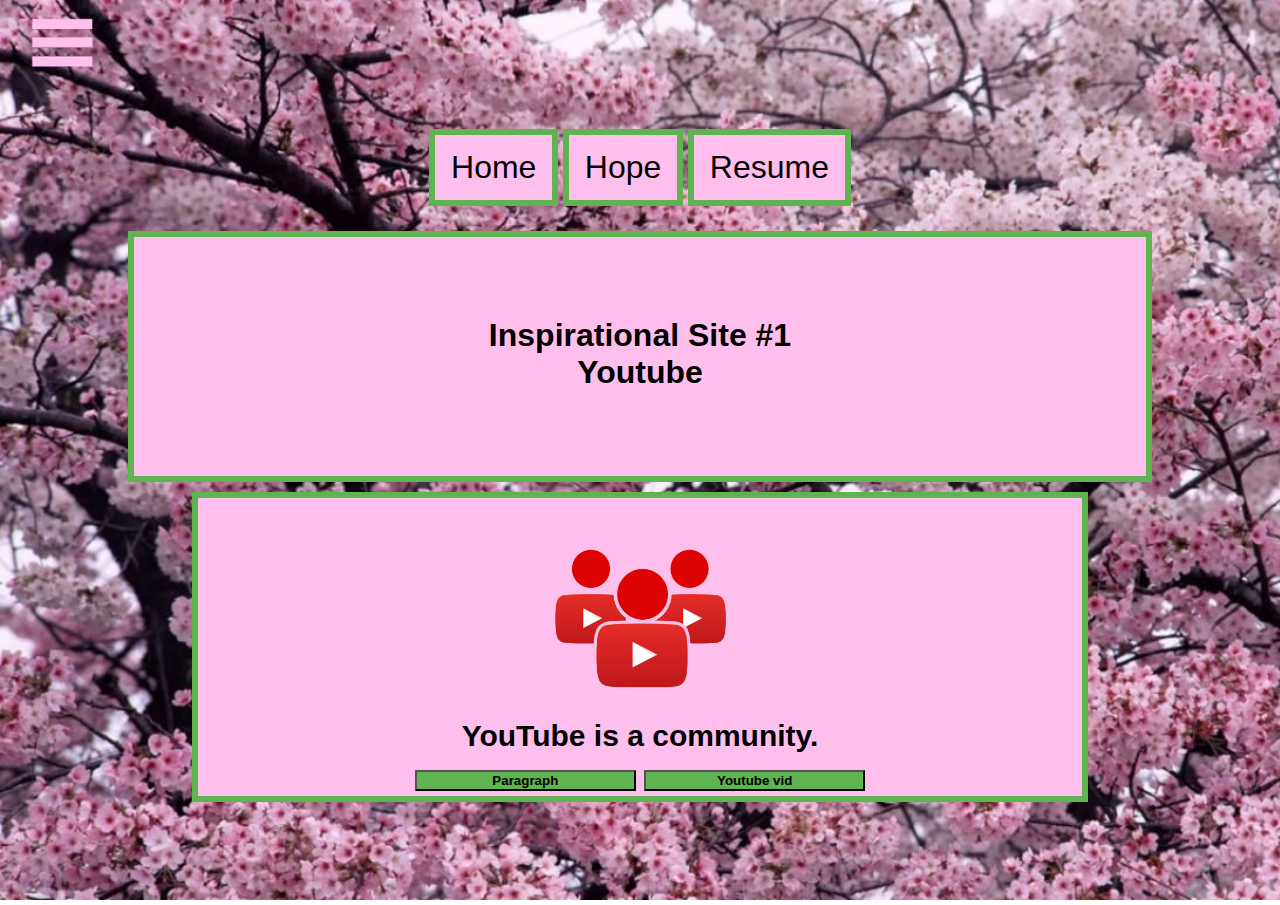
<file: Privera_Portfolio Website/Dreams.html>
<!DOCTYPE html>
<html lang="en-US">
	<head>
		<meta charset="utf-8" />
		<meta name="author" content="Patricia Rivera" />
		<meta name="viewport" content="width=device-width, initial-scale=1.0" />
		<meta name="description" content="Portfolio Website" />
		<meta name="keywords" content="HTML,CSS,XML,JavaScript" />
		<title>Patricia Rivera's Portfolio Website</title>
		<link rel="stylesheet" media="screen" href="css/stylesheet.css" />
		<!--[if It IE 9]>
			<script src="../script/html5shiv.js"></script>
		<![endif]-->
	</head>
	<body>
	<img class="menu" src="images/threelines.png" alt="menu" />
	<nav class="navbar">
		<a href="index.html">Home</a>
		<a href="Hope.html">Hope</a>
		<a href="Resume.html">Resume</a>
	</nav>
	<header class="head">
		<h1>
			Inspirational Site #1
		<br />
			<a id="link" href="https://www.youtube.com/" target="_blank">Youtube</a>
		</h1>
	</header>
	<main id="dream">
	<br />
		<img id="Youtube" src="images/youtube.png" alt="Youtube Logo" />
		<header id="First_Line">YouTube is a community.</header>
		<button id="Paragraph">Paragraph</button>
		<button id="Vid">Youtube vid</button>
		<p id="none">Whether you are just a viewer or a person who uploads videos, commonly known as a YouTuber.
		YouTube is used to upload content from entertainment, news, how to videos, motivational, etc. This platform has grown since it first
		started, to now, where people can get a full job based on it. This platform is inspirational to me and to people around the world.
		I don't personally want a full job on this but it was the platform that got me into what "gaming" is. I’m not hesitant to say that 
		YouTube is one of the platforms to make me realize what my dream is. I want to be a programmer, I wondered what made games, “games”
		so I searched it up and found out what programming is, since then that has and still is my dream. My dream right now is to get a job I know
		I will enjoy, but my ultimate goal is to make my own game and have YouTubers and people in general be interested to play my game, and if 
		I work hard enough, for them to enjoy it. That is what I find inspirational about YouTube. Millions of people who are inspired by this 
		huge community for their own dreams or if the videos they watch help them through their tough life and lift them up even a little is so awe inspiring.
		</p>
		<iframe id="Motivation" class="iframe-container" src="https://www.youtube.com/embed/fLeJJPxua3E" allow="accelerometer; autoplay; encrypted-media; gyroscope; picture-in-picture" allowfullscreen=""></iframe>
	</main>
		<script src="js/jquery.js"></script>
		<script src="js/Java.js"></script>
	</body>
</html>
</file>
<file: Privera_Portfolio Website/css/stylesheet.css>
@media {
/**index style**/
* {
  box-sizing: border-box;
  font-family: "Comic Sans MS", sans-serif;
  margin-top: auto;
  margin-bottom: 5px;
  margin-right: auto;
  margin-left: auto;
}

/* Change Selection Text Color When Highlighting */  
::selection  { background-color: #5FB350; 
color: #FFBFED; }

/* Style the body */
body {
  background-image: url(../images/cherry.jpg);
  background-size: cover;
  background-repeat:no-repeat;
  font-family:"Comic Sans MS", sans-serif;
  margin: 0;
}

html, body {
  min-height: 100%;
}

/* Header/logo Title */
.head {
  border-style: solid;
  border-width: 6px;
  border-color: #5FB350;
  background-color: #FFBFED;
  color: black;
  margin-top: 20px;
  margin-right: auto;
  margin-left: auto; 
  padding: 80px;
  text-align: center;
  width: 80%;
}

/** Menu Button**/
.menu {
	float: left;
	width: 10%;	
}

/* Sticky navbar - toggles between relative and fixed, depending on the scroll position. It is positioned relative until a given offset position is met in the viewport - then it "sticks" in place (like position:fixed). The sticky value is not supported in IE or Edge 15 and earlier versions. However, for these versions the navbar will inherit default position */
.navbar {
	overflow: hidden;
	text-align: center;
	width: 100%;
}

/* Style the navigation bar links */
.navbar a {
    border-color: #5FB350;
    border-style: solid;
    border-width: 6px;
    background: #FFBFED;
    color: black;
    display: inline-block;
    font-size: 200%;
    margin-top: 3%;
    padding: 14px 16px;
    text-align: center;
    text-decoration: none;
}
/* Change color on hover */
.navbar a:hover {
  background-color: #5FB350;
  border-color: #FFBFED;
  color: black;
}

/* Active/current link */
.navbar a.active {
  background-color: #666;
  color: white;
}
/**Fancy Table Design**/
#Portfolio {
  font-family: "Trebuchet MS", Arial, Helvetica, sans-serif;
  border-collapse: collapse;
  width: 100%;
}

#Portfolio td, #Portfolio th {
  border: 6px solid black;
  padding: 8px;
  text-align: center;
}

#Portfolio tr:nth-child(even){
background-color: #FFBFED;
}

#Portfolio tr:nth-child(odd){
background-color: #5FB350;
}

#Portfolio tr:hover {
background-color: black;
color: #5FB350;
}

#Portfolio th {
  padding-top: 12px;
  padding-bottom: 12px;
  text-align: left;
  background-color: #4CAF50;
  color: black;
  text-align: center;
}

#cap {
	background: #FFBFED;
	border-style: solid;
	border-color: #5FB350;
	border-width: 6px;
}

/**About Me Tab Design**/
#left {
	border: black;
	border-style: solid;
	background-color: #FFBFED;
	color: black;
	float: left;
	font-weight: bold;
	height: 100%;
	width: 50%;
	width: 50%;
}
#right {
	background-color: #FFBFED;
	border: black;
	border-style: solid;
	color: black;
	float: right;
	font-weight: bold;
	width: 50%;
}
#nerd, #Steam, #bookstack, #MazeRunner, #Daithi {
	width: 50%;
}
#BNHA, #gamingDesk {
	width: 100%;
}
#JamesPatterson {
	margin-left: auto;
	margin-right: auto;
	width: 45%;
}
#SlayTheSpire, #StarDew_Valley {
	height: auto;
	width: 100%;
}
/**jQuery Video Design**/
#My_Vid {
	border-style: inset;
	border-width: 10px;
	border-color: #5FB350;
	width: 100%;
}
/**Tab Design Proof Link**/
#proof {
	border: black;
	border-style: solid;
	background-color: #FFBFED;
	color: black;
	float: left;
	text-decoration: none;
}
#proof:hover {
	color: #5FB350;
}
/**Horizontal Rule Style**/
hr.style11 {
	background: url(http://ibrahimjabbari.com/english/images/hr-11.png) repeat-x 0 0;
    border: 0;
	height: 6px;
}

/**Dream HTML Style**/

/**Paragraph style**/
#dream {
	border-style: solid;
	border-width: 6px;
	border-color: #5FB350;
	background: #FFBFED;
	color: black;
	font-size: 30px;
	margin-left: auto;
	margin-right: auto;
	margin-top: 10px;
	text-align: center;
	width: 70%;
}

/**Image Style**/
#Youtube {
	height: auto;
	width: 20%;
}

/**link style**/
#link {
	color: black;
	text-decoration: none;
}

#link:hover {
	color: #5FB350;
}
/**Video Container**/
.iframe-container{
	border: 3px solid #5FB350;
	display: none;
	margin-top: 10px;
	position: relative;
	width: 50%;
}

/**first line center**/
#First_Line {
	font-weight: bold;
	text-align: center;
}

/**Hope HTML style**/
#hope {
	border-style: solid;
	border-width: 6px;
	border-color: #5FB350;
	background: #FFBFED;
	color: black;
	font-size: 30px;
	margin-left: auto;
	margin-right: auto;
	margin-top: 1%;
	text-align: center;
	width: 70%;
}

/**For jQuery**/
#none, #none2 {
	display: none;
}
/**Paragraph Designs**/
#Vid, #Paragraph, #Paragraph2 {
	background-color: #5FB350;
	color: black;
	font-weight: bold;
	justify-content: center;
	margin-left: auto;
	margin-right: auto;
	width: 25%;
}
#Vid:hover, #Paragraph:hover, #Paragraph2:hover {
	background-color: black;
	color: #FFBFED;
}
/**Tab Design**/
.tabContainer{
    height: 100%;
    width: 50%;
}
.tabContainer .buttonContainer{
    height: 15%;
}
.tabContainer .buttonContainer button{
    background-color: #5FB350;
    border: none;
    cursor: pointer;
    font-family: sans-serif;
    font-size: 18px;
    float: left;   
	height: 100%;
    outline:none;
    padding: 10px;
	width: 33%;
}
.tabContainer .buttonContainer button:hover{
    background-color: #FFBFED;
	color: black;
}
.tabContainer .buttonContainer button:active{
	background-color: #FFBFED;
	color: black;
}
.tabContainer .tabPanel{
    background-color: transparent;
    box-sizing: border-box;
    color: black;
    display: none;
    font-family: sans-serif;
    font-size: 22px;
	height: 85%;
    padding-top: 105px;
	text-align: center;
	}
}

/**Image Style**/
#Humble_Image {
	display: block;
	height: auto;
	max-width: 100%;
	margin-left: auto;
	margin-right: auto;
	width: 50%;
}

/**Resume HTML Style**/
#fixed-width-photo {
	height: auto;
	width: 100%;
}

a {
	text-decoration: none;
}

/**Resume Colors**/
.color, .color3, .color4, .color5 {
	color: black;
	font-weight: bold;
}

.color2 {
	color: #B3629C;
 }

.w3-text {
	color: black;
	font-weight: bold;
 }
/**Form Style**/
.form-style-4 {
	color: black;
	font-weight: bold;
	}
.form-style-4{
	background: #FFBFED;
	border: 5px solid #5FB350;
	font-size: 16px;
	padding: 30px 30px 15px 30px;
	width: 100%;
	margin-bottom:  5px;
}
.form-style-4 input[type=submit],
.form-style-4 input[type=button],
.form-style-4 input[type=text],
.form-style-4 input[type=email],
.form-style-4 textarea,
.form-style-4 label
{
	color: black;
	font-family: Georgia, "Times New Roman", Times, serif;
	font-size: 16px;
}
.form-style-4 label {
	display:block;
	margin-bottom: 10px;
}
.form-style-4 label > span{
	display: inline-block;
	float: left;
	width: 150px;
}
.form-style-4 input[type=text],
.form-style-4 input[type=email] 
{
	background: transparent;
	border: none;
	border-bottom: 1px dashed #5FB350;
	outline: none;
	padding: 0px 0px 0px 0px;
	font-style: italic;
	width: 275px;
}
.form-style-4 textarea{
	background: transparent;
	border: none;
	border-bottom: 1px dashed #83A4C5;
	font-style: italic;
	height:20px;
	outline: none;
	overflow: hidden;
	padding: 0px 0px 0px 0px;
	resize:none;
	width: 275px;
}

.form-style-4 textarea:focus, 
.form-style-4 input[type=text]:focus,
.form-style-4 input[type=email]:focus,
.form-style-4 input[type=email] :focus
{
	border-bottom: 1px dashed #D9FFA9;
}

.form-style-4 input[type=submit],
.form-style-4 input[type=Reset],
.form-style-4 input[type=button]{
	border: none;
	border-radius: 5px;
	color: black;
	padding: 8px 10px 8px 10px;
}
.form-style-4 input[type=submit]:hover,
.form-style-4 input[type=Reset]:hover,
.form-style-4 input[type=button]:hover{
 }

label {
	color: black;
}
.hide {
	display: none;
}

.hide2 {
	display: none;
}
@media print {
.navbar, hr, footer {
	display: none;
}

/**Photo Styles**/
#fixed-width-photo {
	margin-right: 15px;
	margin-left: 0;
	margin-right: 0;
	width: 100%
}

.color4 {
    page-break-after: auto;
}

.w3-card, .w3-card-4 {
	box-shadow: none!important;
	}

form {
	display: none;
}

.hide {
	display: inline;
	float: right;
	font-weight: bold;
	color: black;
}

.hide2 {
	display: inline;
	color: black
 }
@page {
	margin: 0mm; 
 }
}
</file>
